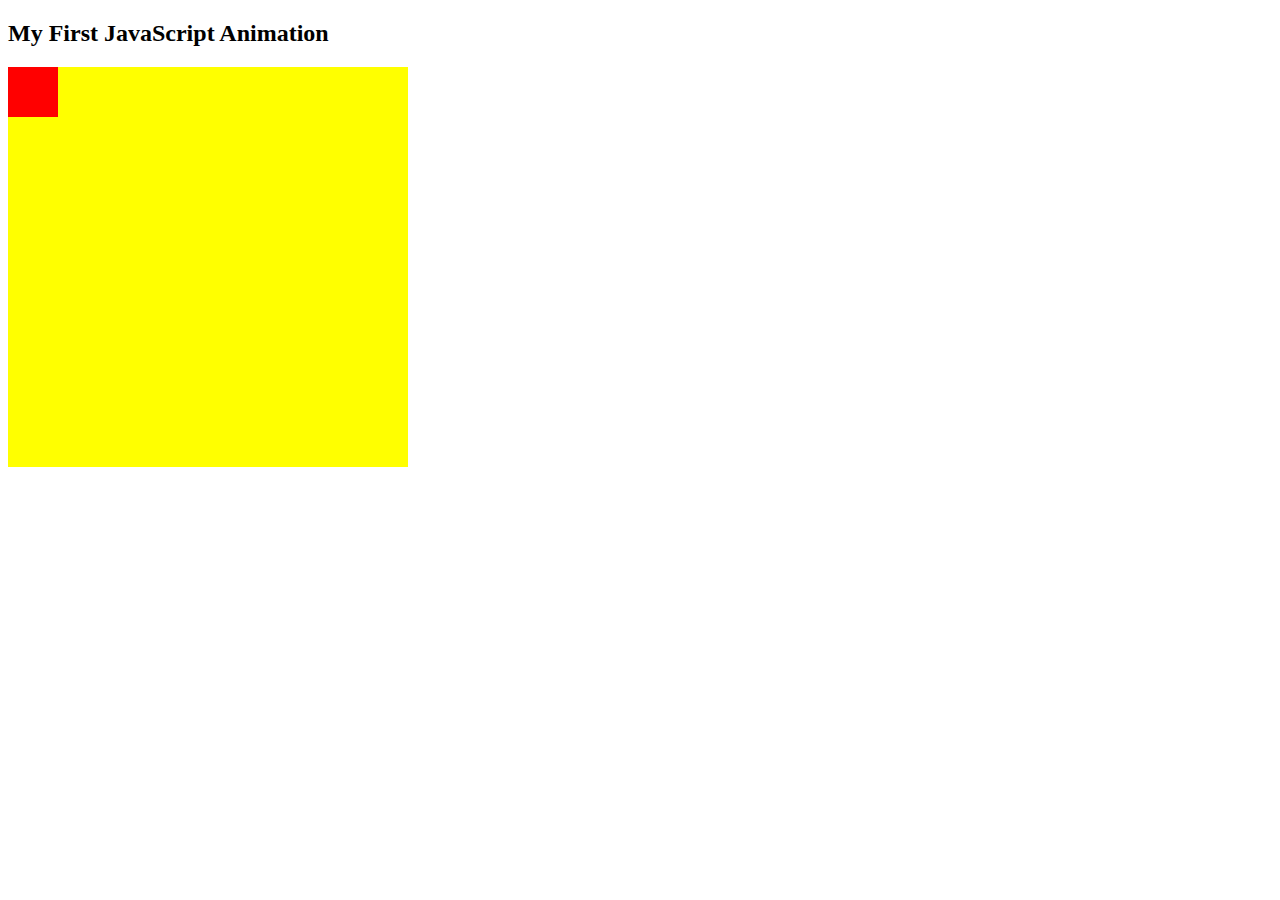
<file: animation.html>
<!Doctype html>
<html>
<style>
#container {
  width: 400px;
  height: 400px;
  position: relative;
  background: yellow;
}
#animate {
  width: 50px;
  height: 50px;
  position: absolute;
  background: red;
}
</style>
<body>

<h2>My First JavaScript Animation</h2>

<div id="container">
<div id="animate"></div>
</div>

</body>
</html>
</file>
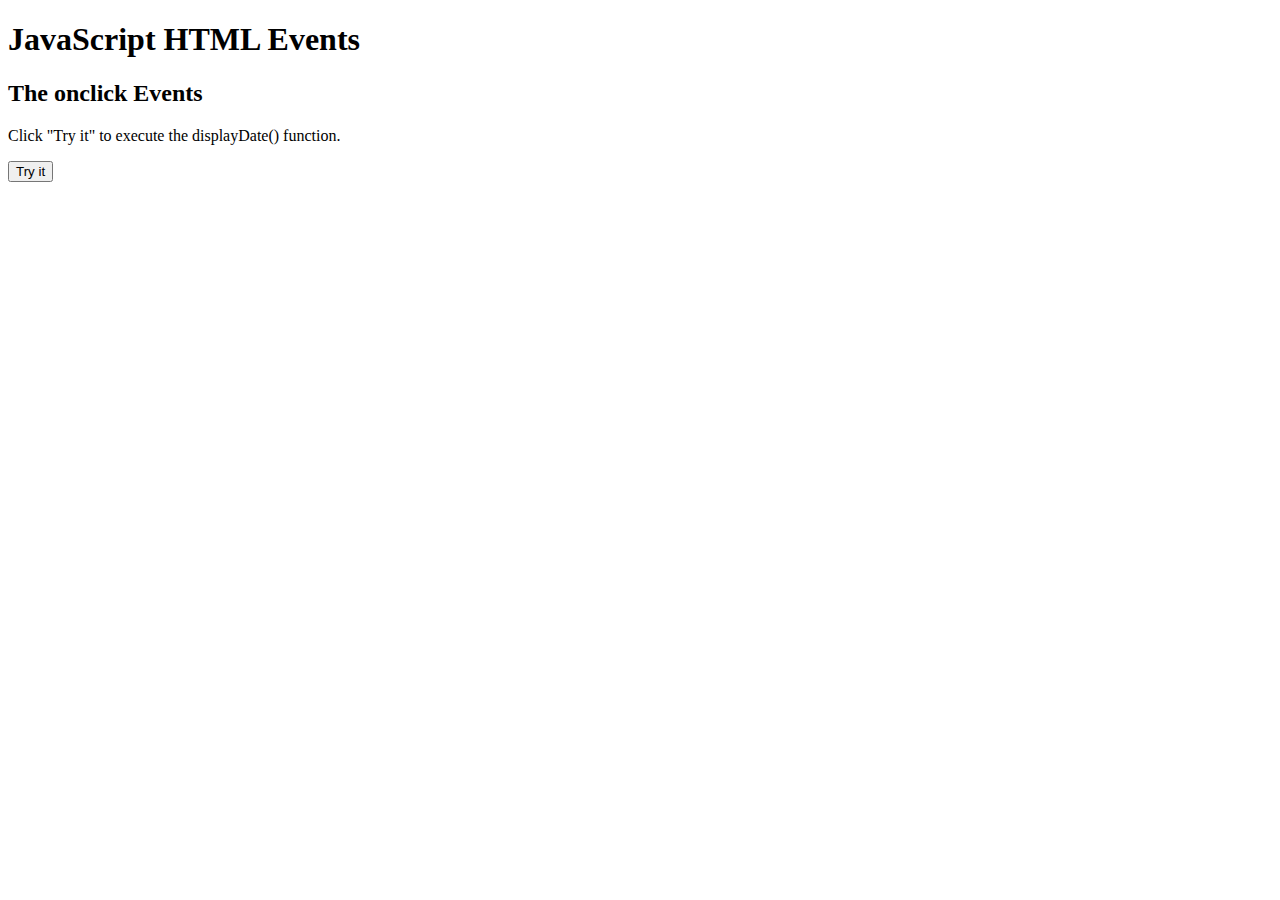
<file: event.html>
<!DOCTYPE html>
<html>
<body>
<h1>JavaScript HTML Events</h1>
<h2>The onclick Events</h2>

<p>Click "Try it" to execute the displayDate() function.</p>
<button id="myBtn">Try it</button>

<p id="demo"></p>

<script>
document.getElementById("myBtn").onclick = displayDate;

function displayDate() {
  document.getElementById("demo").innerHTML = Date();
}
</script>

</body>
</html>
</file>
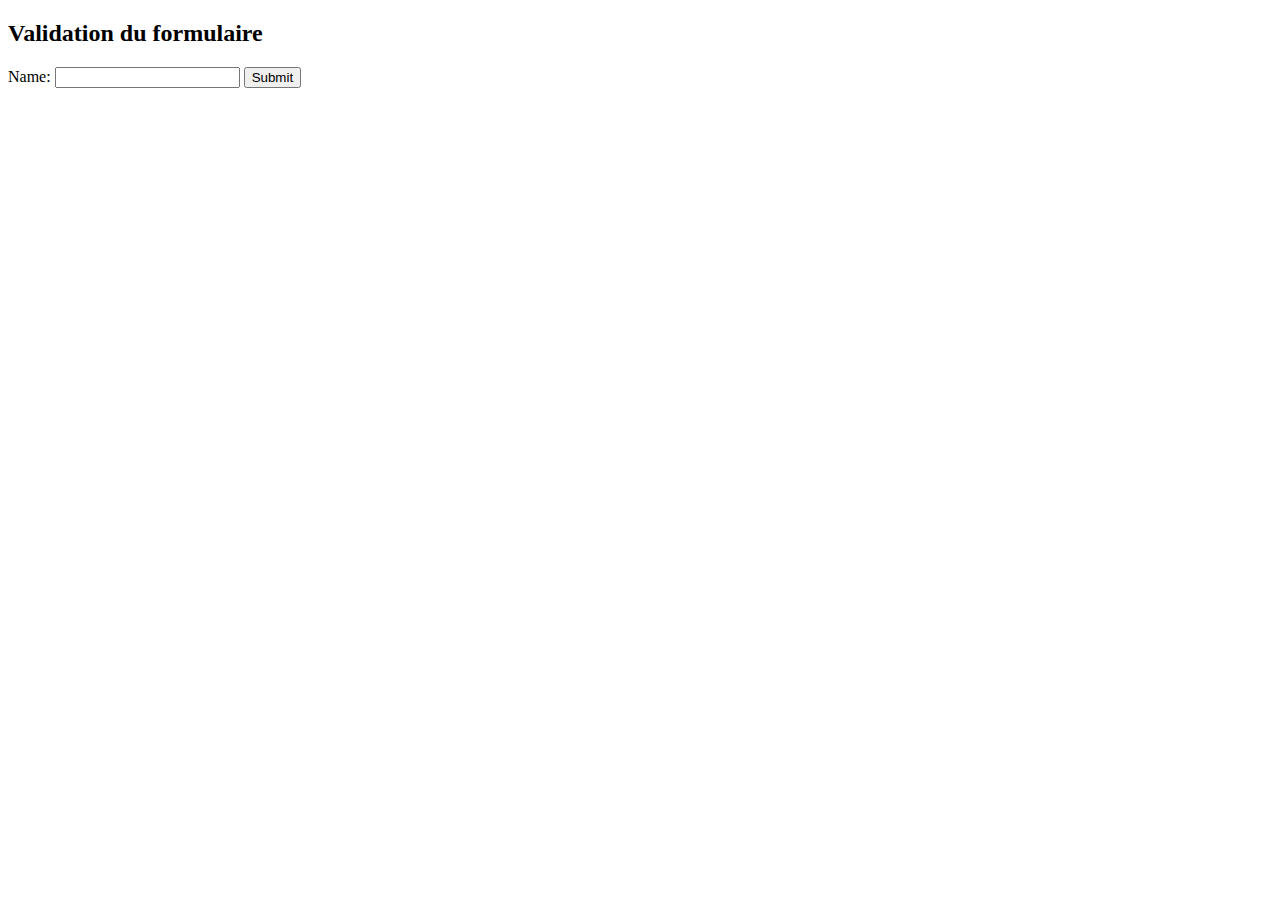
<file: forms.html>
<!DOCTYPE html>
<html>
<head>
<script>
function validateForm() {
  let x = document.forms["myForm"]["fname"].value;
  if (x == "") {
    alert("Name must be filled out");
    return false;
  }
}
</script>
</head>
<body>

<h2>Validation du formulaire</h2>

<form name="myForm" action="/action_page.php" onsubmit="return validateForm()" method="post">
  Name: <input type="text" name="fname">
  <input type="submit" value="Submit">
</form>
</body>
</html>
</file>
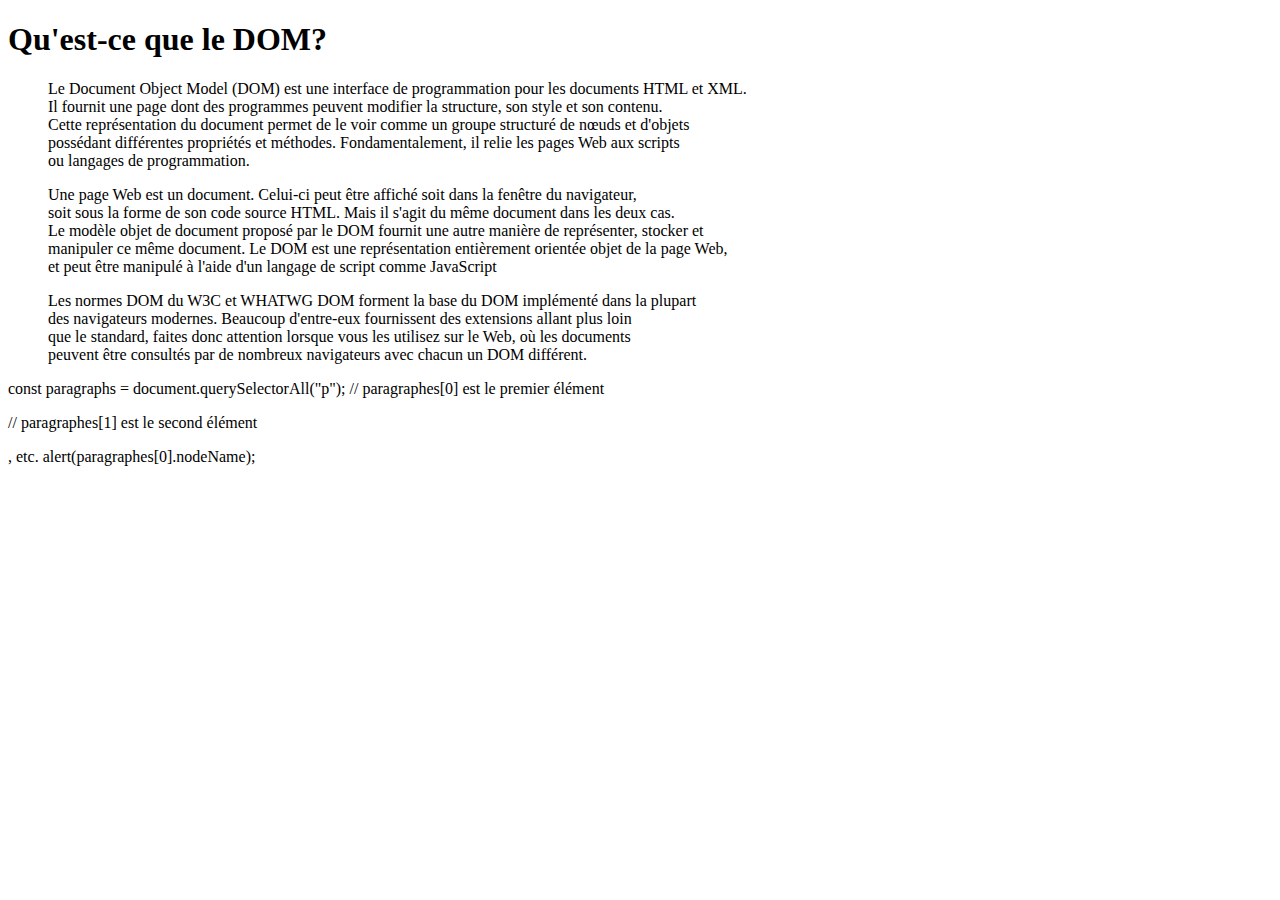
<file: introdom.html>
<!DOCTYPE html>
<html lang="en">
<head>
    <meta charset="UTF-8">
    <meta name="viewport" content="width=device-width, initial-scale=1.0">
    <title>Introduction au DOM</title>
</head>
<body>
   <h1><strong>Qu'est-ce que le DOM?</strong></h1> 
   <p>
    <blockquote>
        Le Document Object Model (DOM) est une interface de programmation pour les documents HTML et XML. <br>
         Il fournit une page dont des programmes peuvent modifier la structure, son style et son contenu. <br>
        Cette représentation du document permet de le voir comme un groupe structuré de nœuds et d'objets <br>
        possédant différentes propriétés et méthodes. Fondamentalement, il relie les pages Web aux scripts <br>
        ou langages de programmation.
    </blockquote>
   </p>
   <p>
    <blockquote>Une page Web est un document. Celui-ci peut être affiché soit dans la fenêtre du navigateur,<br>
     soit sous la forme de son code source HTML. Mais il s'agit du même document dans les deux cas. <br>
     Le modèle objet de document proposé par le DOM fournit une autre manière de représenter, stocker et <br>
      manipuler ce même document. Le DOM est une représentation entièrement orientée objet de la page Web, <br>
       et peut être manipulé à l'aide d'un langage de script comme JavaScript</p>
    </blockquote>
<p>
    <blockquote>Les normes DOM du W3C et WHATWG DOM forment la base du DOM implémenté dans la plupart <br>
     des navigateurs modernes. Beaucoup d'entre-eux fournissent des extensions allant plus loin <br>
     que le standard, faites donc attention lorsque vous les utilisez sur le Web, où les documents <br>
     peuvent être consultés par de nombreux navigateurs avec chacun un DOM différent.</p>
    </blockquote>
    <p>const paragraphs = document.querySelectorAll("p");
        // paragraphes[0] est le premier élément <p>
        // paragraphes[1] est le second élément <p>, etc.
        alert(paragraphes[0].nodeName);
        </p>
</body>
</html>
</file>
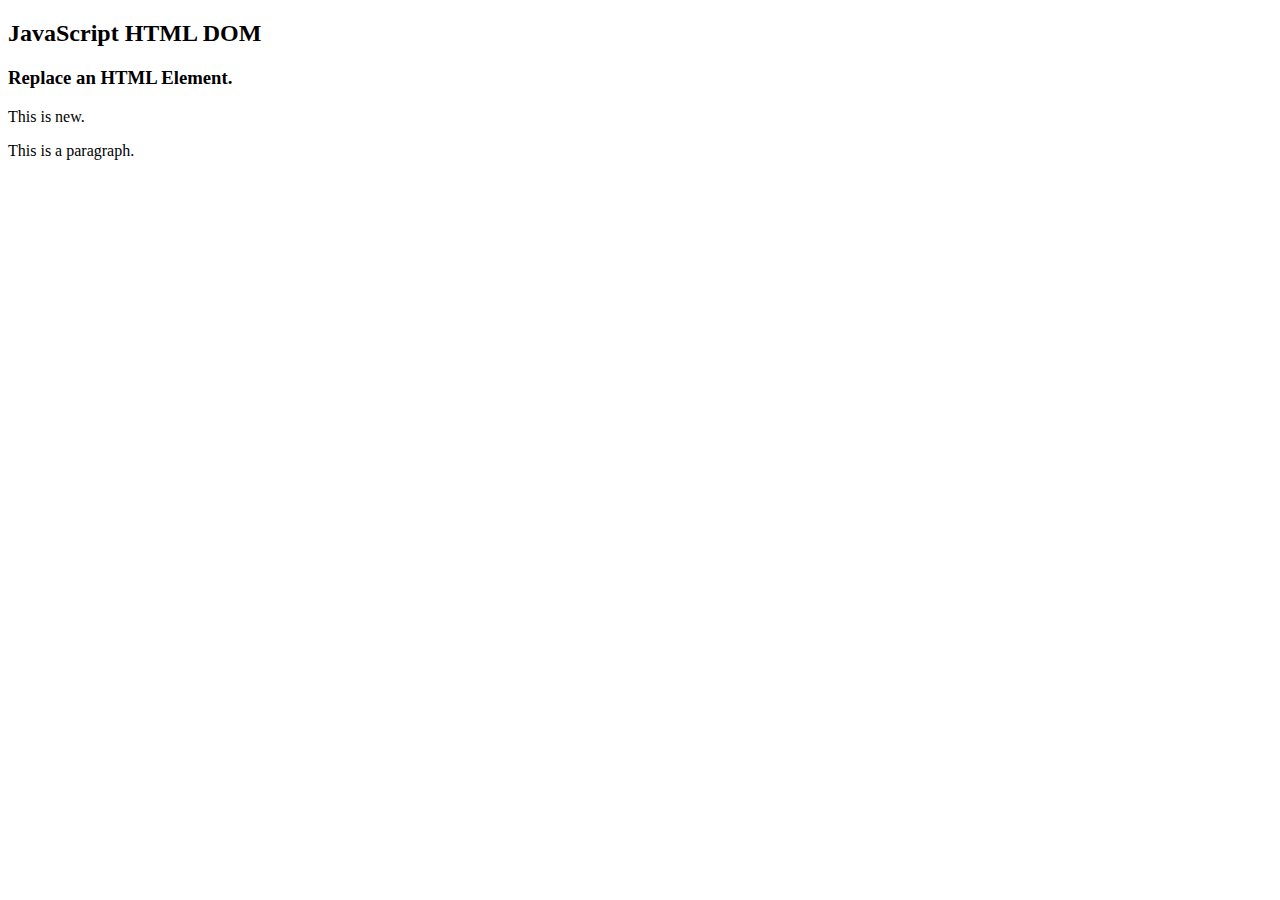
<file: noeud.html>
<!DOCTYPE html>
<html>
<body>

<h2>JavaScript HTML DOM</h2>
<h3>Replace an HTML Element.</h3>

<div id="div1">
<p id="p1">This is a paragraph.</p>
<p id="p2">This is a paragraph.</p>
</div>

<script>
const parent = document.getElementById("div1");
const child = document.getElementById("p1");
const para = document.createElement("p");
const node = document.createTextNode("This is new.");
para.appendChild(node);
parent.replaceChild(para,child);
</script>

</body>
</html>
</file>
